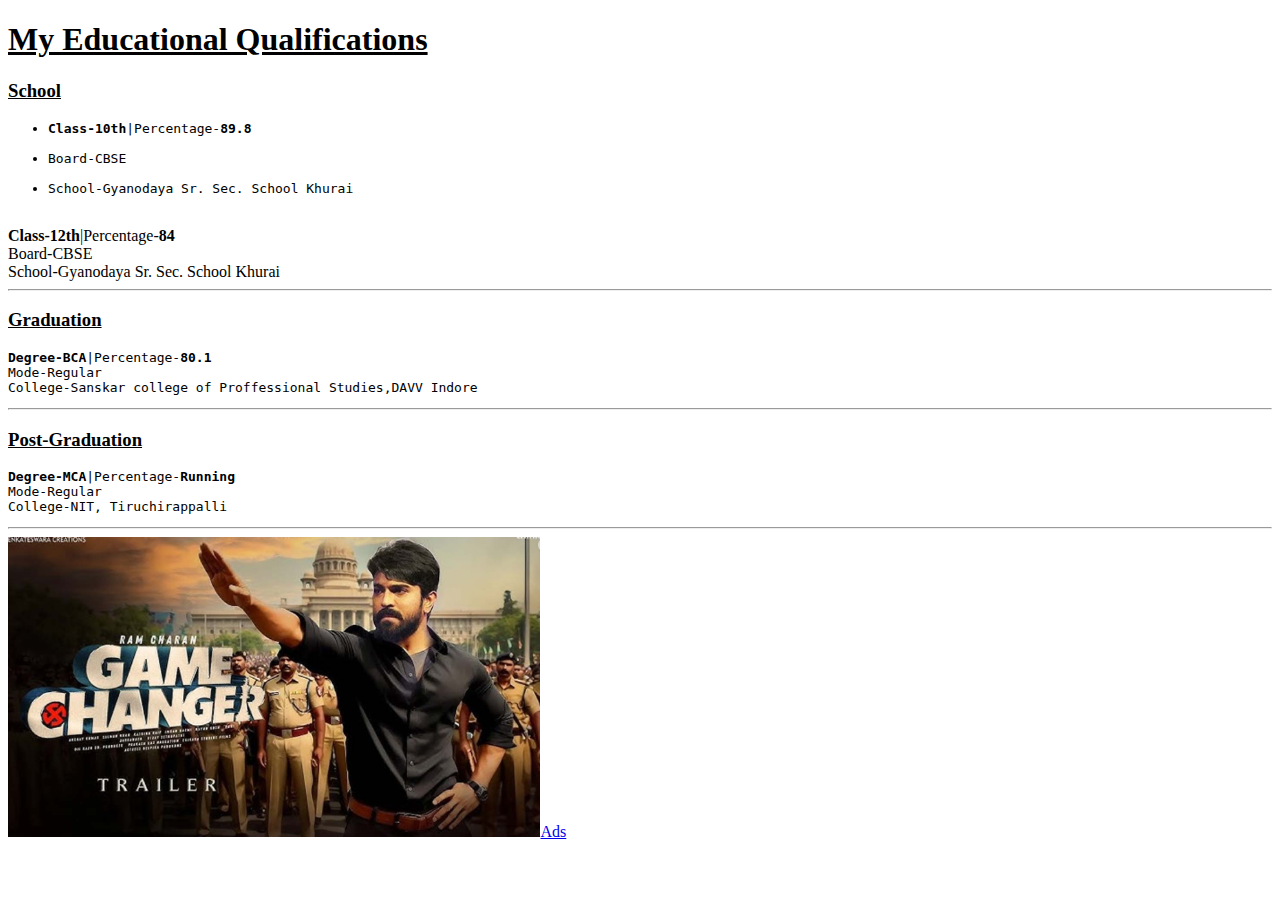
<file: Education.html>
<!DOCTYPE html>
<html lang="en">

<head>
    <meta charset="UTF-8">
    <meta name="viewport" content="width=device-width, initial-scale=1.0">
    <title>Document</title>
</head>

<body>
    <h1><u>My Educational Qualifications</u></h1>
    <h3><u>School</u></h3>
    <pre><ul><li><b>Class-10th</b>|Percentage-<b>89.8</b> </li><br><li>Board-CBSE</li><br><li>School-Gyanodaya Sr. Sec. School Khurai</li></ul></pre>
    <br>

    <section><b>Class-12th</b>|Percentage-<b>84</b> <br>Board-CBSE<br>School-Gyanodaya Sr. Sec. School Khurai</section>
    <hr>

    <h3><u>Graduation</u></h3>
    <pre><b>Degree-BCA</b>|Percentage-<b>80.1</b> <br>Mode-Regular<br>College-Sanskar college of Proffessional Studies,DAVV Indore</pre>
    <hr>
    <h3><u>Post-Graduation</u></h3>
    <pre><b>Degree-MCA</b>|Percentage-<b>Running</b><br>Mode-Regular<br>College-NIT, Tiruchirappalli</pre>
    <hr>
    <aside><a
            href="https://www.bing.com/ck/a?!&&p=29c086672e6e8bb99ccb4c8e4b533d75826f1d5b437dd7e847d197ba88d58894JmltdHM9MTczNjQ2NzIwMA&ptn=3&ver=2&hsh=4&fclid=2bd92f29-6469-676b-3c23-3a20651666c0&psq=game+changer+movie&u=a1aHR0cHM6Ly93d3cueW91dHViZS5jb20vd2F0Y2g_dj1FM19jejN1djQzYw&ntb=1"
            target="_main">
            <img src="trailer.png" alt="Game Changer" height="300" />Ads</a></aside>
</body>

</html>
</file>
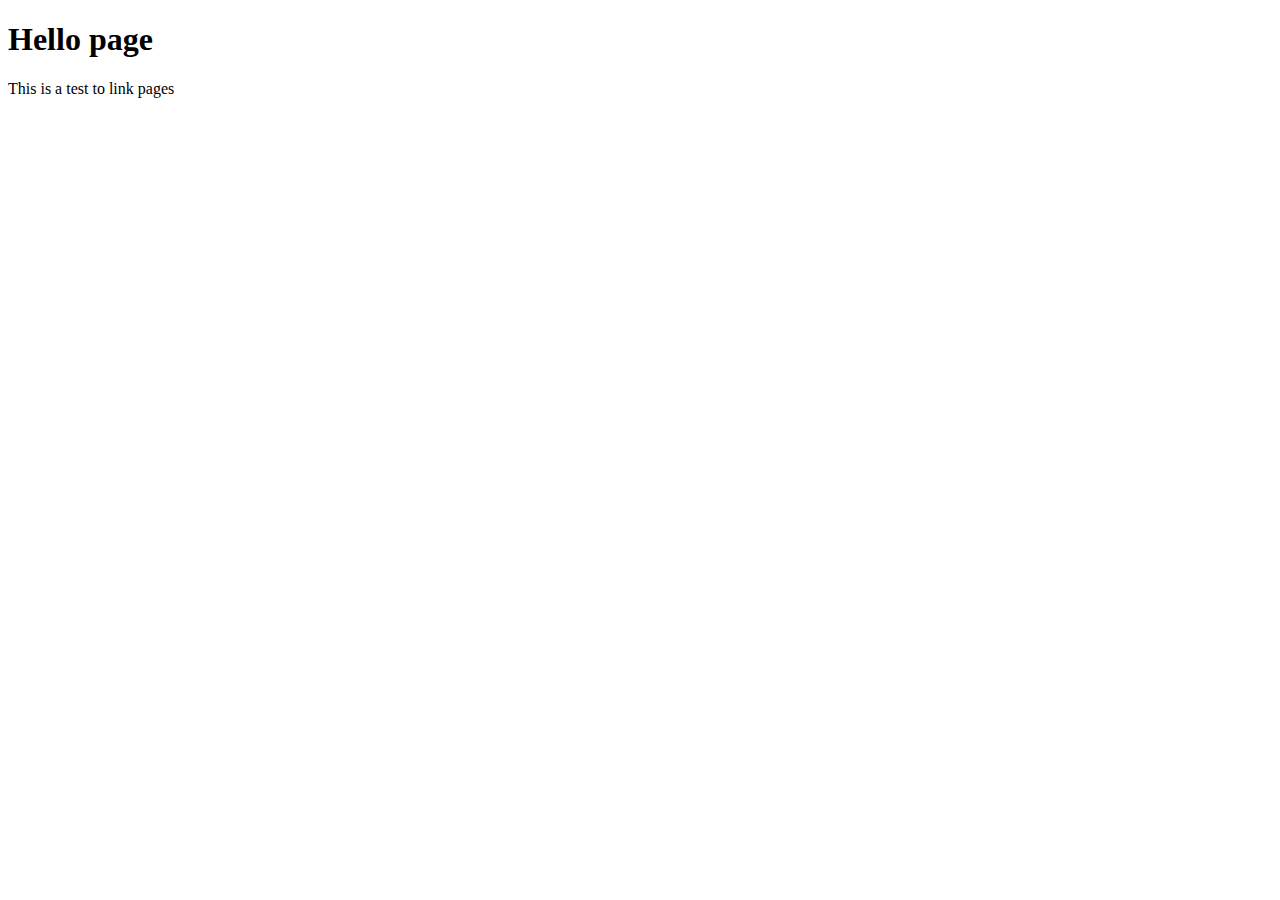
<file: hello.html>
<!DOCTYPE html>
<html lang="en">

<head>
    <meta charset="UTF-8">
    <meta name="viewport" content="width=device-width, initial-scale=1.0">
    <title>Document</title>
</head>

<body>
    <h1>Hello page</h1>
    <p>This is a test to link pages</p>

</body>

</html>
</file>
